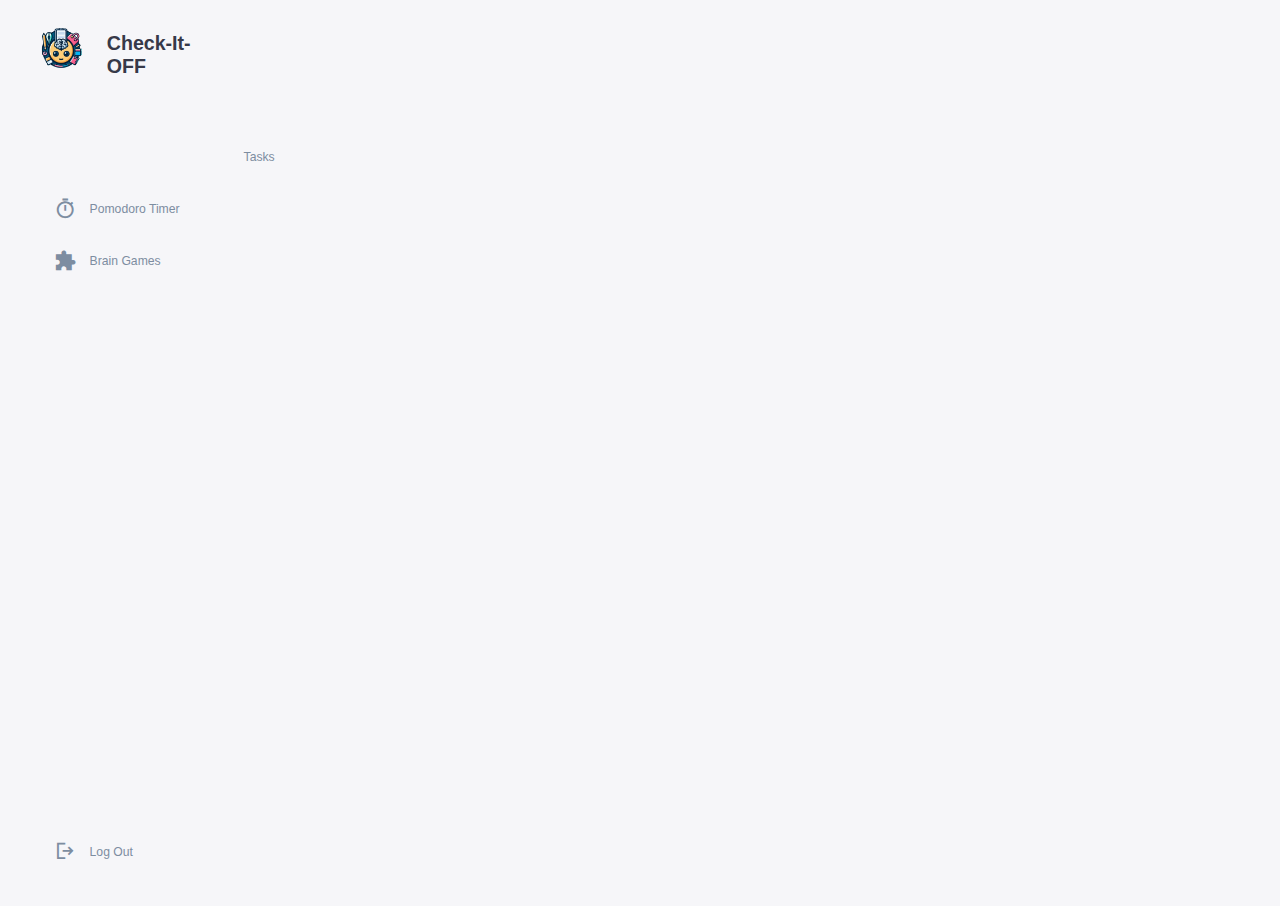
<file: combo/Simple View/simple-main-page.html>
<!DOCTYPE html>
<html lang="en">

<head>
    <meta charset="UTF-8">
    <meta name="viewport" content="width=device-width, initial-scale=1.0">
    <title>Simple View Home</title>
    <link rel="stylesheet" href="simple-view.css">
    <link href="https://fonts.googleapis.com/icon?family=Material+Icons+Sharp" rel="stylesheet">
    <link rel="stylesheet"
        href="https://fonts.googleapis.com/css2?family=Material+Symbols+Sharp:opsz,wght,FILL,GRAD@24,300,0,0" />
    <link rel="preconnect" href="https://fonts.googleapis.com">
    <link rel="preconnect" href="https://fonts.gstatic.com" crossorigin>
    <link href="https://fonts.googleapis.com/css2?family=Open+Sans:wght@300;400;600&display=swap" rel="stylesheet">
</head>

<body>

    <div class="container">
        <aside>
            <div class="top">
                <div class="logo">
                    <img src="/combo/images/grad logo.png" alt="">
                    <h2>Check-It-<span class="">OFF</span></h2>
                </div>
                <div class="close" id="close-btn">
                    <span class="material-symbols-sharp">
                        close
                    </span>
                </div>
            </div>

            <div class="sidebar">
                <a href="#" class="active">
                    <span class="material-icons-sharp">
                        task_alt
                    </span>
                    <h3>Tasks</h3>
                </a>
                <a href="#" class="">
                    <span class="material-icons-sharp">
                        timer
                    </span>
                    <h3>Pomodoro Timer</h3>
                </a>
                <a href="#" class="">
                    <span class="material-icons-sharp">
                        extension
                    </span>
                    <h3>Brain Games</h3>
                </a>

                <a href="#">
                    <span class="material-symbols-sharp">
                        logout
                    </span>
                    <h3>Log Out</h3>
                </a>

            </div>
    </div>
    </aside>
    </div>

</body>

</html>
</file>
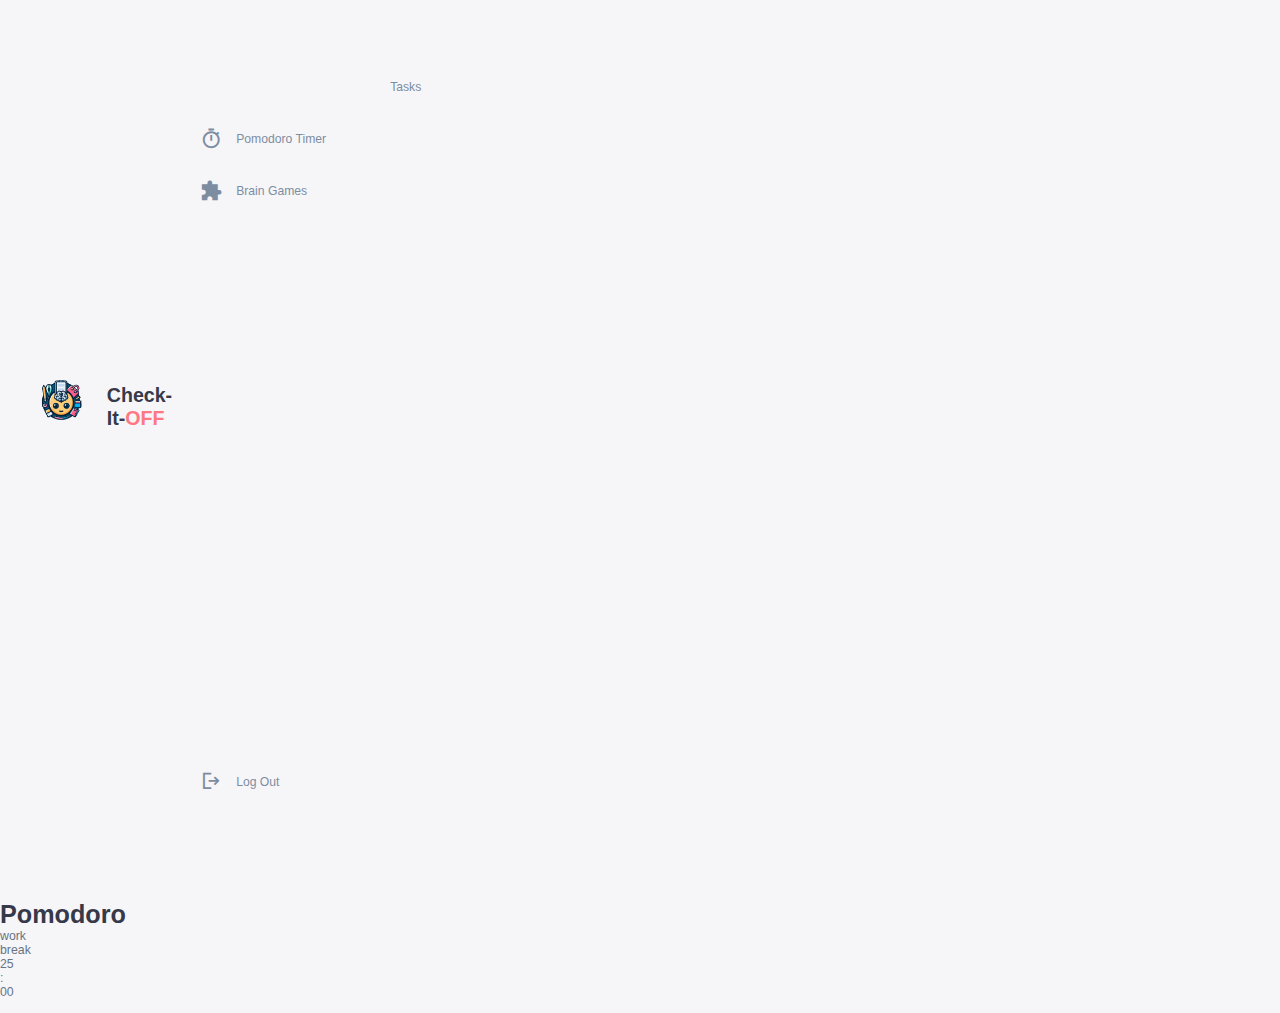
<file: combo/Simple View/simple-pomodoro.html>
<!DOCTYPE html>
<html lang="en">

<head>
    <meta charset="UTF-8">
    <meta name="viewport" content="width=device-width, initial-scale=1.0">
    <title>Simple Pomodoro</title>
    <link rel="stylesheet" href="simple-view.css">
    <link href="https://fonts.googleapis.com/icon?family=Material+Icons+Sharp" rel="stylesheet">
    <link rel="stylesheet"
        href="https://fonts.googleapis.com/css2?family=Material+Symbols+Sharp:opsz,wght,FILL,GRAD@24,300,0,0" />
    <link rel="preconnect" href="https://fonts.googleapis.com">
    <link rel="preconnect" href="https://fonts.gstatic.com" crossorigin>
    <link href="https://fonts.googleapis.com/css2?family=Open+Sans:wght@300;400;600&display=swap" rel="stylesheet">
</head>

<body>

    <div class="container">
        <aside>
            <div class="top">
                <div class="logo">
                    <img src="/combo/images/grad logo.png" alt="">
                    <h2>Check-It-<span class="danger">OFF</span></h2>
                </div>
                <div class="close" id="close-btn">
                    <span class="material-symbols-sharp">
                        close
                    </span>
                </div>

                <div class="sidebar">
                    <a href="#" class="">
                        <span class="material-icons-sharp">
                            task_alt
                        </span>
                        <h3>Tasks</h3>
                    </a>
                    <a href="#" class="active">
                        <span class="material-icons-sharp">
                            timer
                        </span>
                        <h3>Pomodoro Timer</h3>
                    </a>
                    <a href="#" class="">
                        <span class="material-icons-sharp">
                            extension
                        </span>
                        <h3>Brain Games</h3>
                    </a>

                    <a href="#">
                        <span class="material-symbols-sharp">
                            logout
                        </span>
                        <h3>Log Out</h3>
                    </a>

                </div>
            </div>
        </aside>
    </div>



    <section>
        <div class="pomodoro-container">
            <h1>Pomodoro</h1>

            <div class="panel">
                <p id="work">work</p>
                <p id="break">break</p>
            </div>

            <div class="timer">
                <div class="circle">
                    <div class="time">
                        <p id="minutes"></p>
                        <p>:</p>
                        <p id="seconds"></p>
                    </div>
                </div>
            </div>

            <div class="controls">
                <button id="start" onclick="start()"><i class="fa-solid fa-play"></i></button>

                <a id="reset" href="pomodoro.html"><i class="fa-solid fa-arrow-rotate-left"></i></a>
            </div>
        </div>
    </section>


    <script src="pomodoro.js"></script>
</body>

</html>
</file>
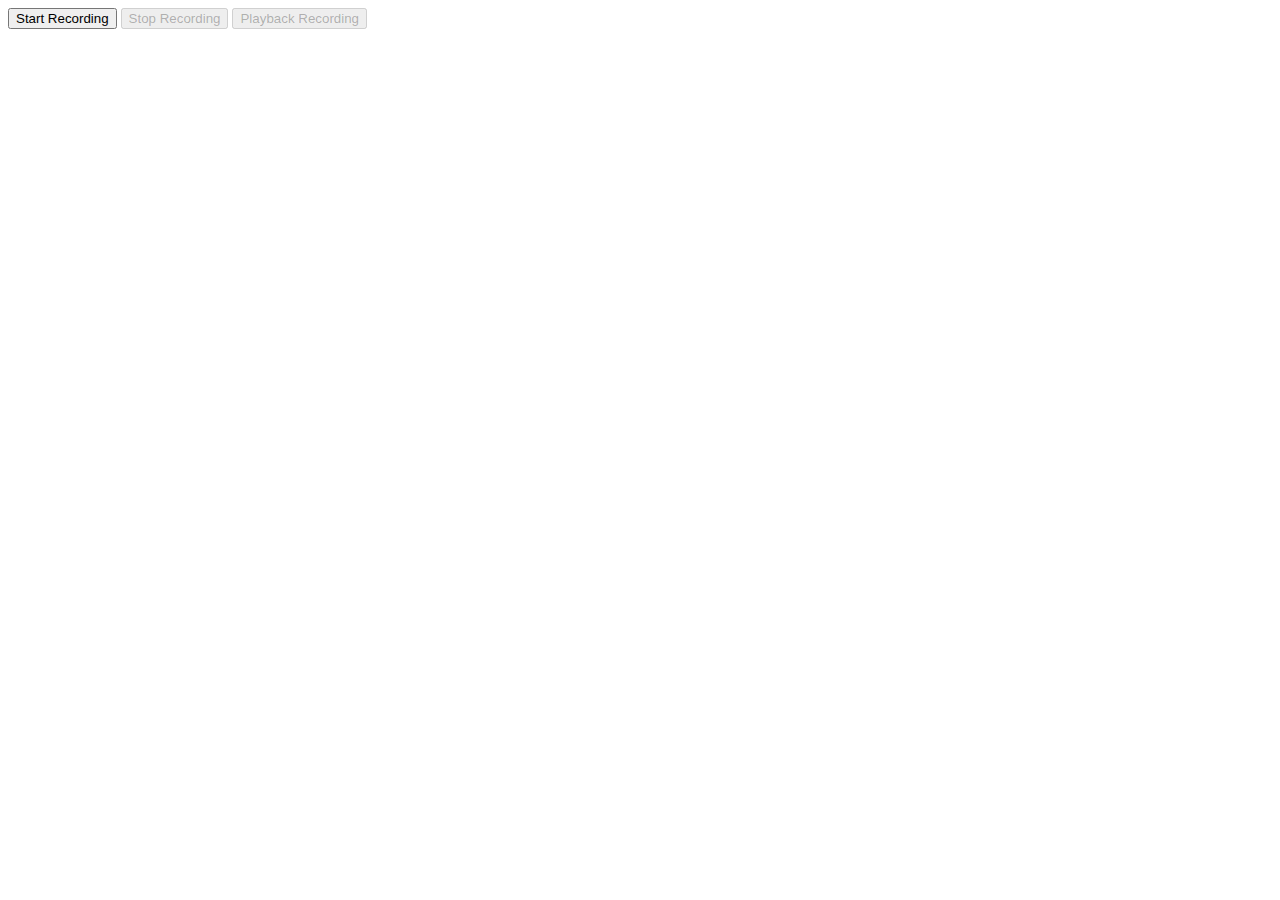
<file: front end/june 20th/chatbot/audio.html>
<!DOCTYPE html>
<html lang="en">

<head>
    <meta charset="UTF-8">
    <meta name="viewport" content="width=device-width, initial-scale=1.0">
    <title>Record, Save, and Playback Audio</title>
</head>

<body>
    <button id="startRecord">Start Recording</button>
    <button id="stopRecord" disabled>Stop Recording</button>
    <button id="playback" disabled>Playback Recording</button>
    <div id="audioPlayer"></div>
    <script>
        let mediaRecorder;
        let chunks = [];
        let recordedAudioUrl;

        const startRecording = () => {
            navigator.mediaDevices.getUserMedia({ audio: true })
                .then(stream => {
                    mediaRecorder = new MediaRecorder(stream);
                    mediaRecorder.start();

                    mediaRecorder.ondataavailable = (e) => {
                        chunks.push(e.data);
                    };

                    mediaRecorder.onstop = () => {
                        const audioBlob = new Blob(chunks);

                        // Create object URL for playback
                        recordedAudioUrl = URL.createObjectURL(audioBlob);

                        // Enable playback button
                        document.getElementById('playback').disabled = false;

                        // Send audioBlob to backend
                        const formData = new FormData();
                        formData.append('audio', audioBlob, 'recorded_audio.wav');

                        fetch('/upload-audio', {
                            method: 'POST',
                            body: formData
                        })
                            .then(response => {
                                if (response.ok) {
                                    console.log('Audio uploaded successfully');
                                } else {
                                    console.error('Failed to upload audio');
                                }
                            })
                            .catch(error => {
                                console.error('Error uploading audio:', error);
                            });

                        chunks = [];
                    };
                })
                .catch(error => {
                    console.error('Error accessing user media:', error);
                });
        };

        const stopRecording = () => {
            mediaRecorder.stop();
        };

        const playbackRecording = () => {
            const audioElement = document.createElement('audio');
            audioElement.controls = true;
            audioElement.src = recordedAudioUrl;
            document.getElementById('audioPlayer').appendChild(audioElement);
        };

        document.getElementById('startRecord').addEventListener('click', () => {
            startRecording();
            document.getElementById('startRecord').disabled = true;
            document.getElementById('stopRecord').disabled = false;
        });

        document.getElementById('stopRecord').addEventListener('click', () => {
            stopRecording();
            document.getElementById('startRecord').disabled = false;
            document.getElementById('stopRecord').disabled = true;
            document.getElementById('playback').disabled = false; // Enable playback after recording is stopped
        });

        document.getElementById('playback').addEventListener('click', () => {
            playbackRecording();
        });
    </script>
</body>

</html>
</file>
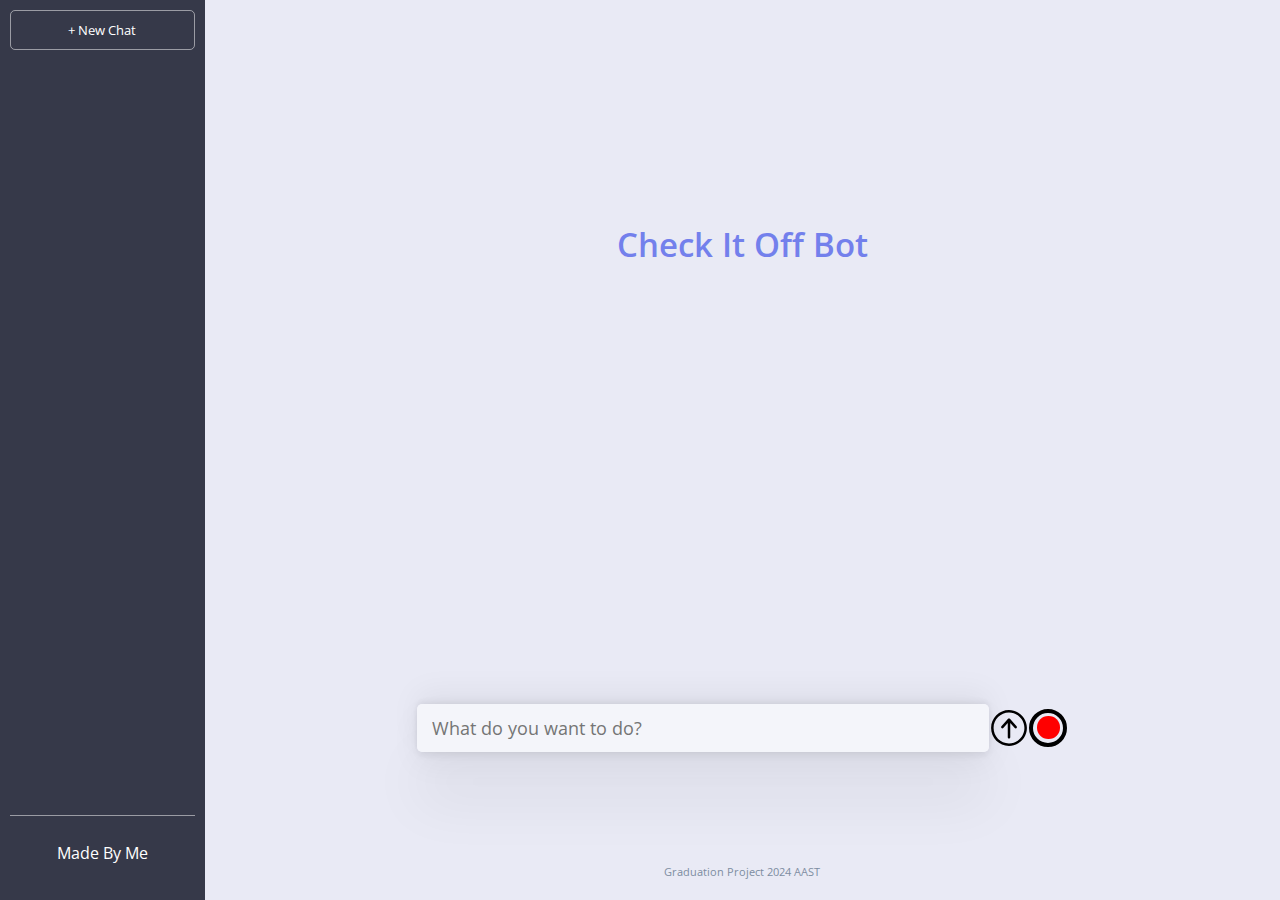
<file: front end/june 20th/chatbot/chatbot.html>
<!DOCTYPE html>
<html lang="en">

<head>
    <meta charset="UTF-8">
    <meta name="viewport" content="width=device-width, initial-scale=1.0">
    <title>Chatbot</title>
    <link rel="stylesheet" href="chatbot.css">
    <link rel="preconnect" href="https://fonts.googleapis.com">
    <link rel="preconnect" href="https://fonts.gstatic.com" crossorigin>
    <link href="https://fonts.googleapis.com/css2?family=Open+Sans:ital,wght@0,300..800;1,300..800&display=swap"
        rel="stylesheet">

</head>

<body>
    <aside class="side-bar">
        <button>+ New Chat</button>
        <div class="history">

        </div>

        <nav>
            <p>Made By Me</p>
        </nav>

    </aside>

    <main>

        <h1>Check It Off Bot</h1>
        <p id="output">

        </p>


        <div class="bottom-section">
            <div class="input-container">
                <input type="text" placeholder="What do you want to do?">
                <div id="submit">
                    <div class="buttons-display">
                        <!-- &#x27A2; -->
                        <img src="up-arrow (1).svg" alt="">
                        <input type="checkbox" name="checkbox" class="checkbox start-record" id="checkbox">
                        <label for="checkbox"> </label>
                    </div>
                </div>
            </div>
        </div>

        <p class="info">Graduation Project 2024 AAST</p>
    </main>


    <script src="chatbot.js"></script>
</body>

</html>
</file>
<file: combo/Simple View/simple-view.css>
.poppins-light {
  font-family: "Poppins", sans-serif;
  font-weight: 300;
  font-style: normal;
}

.poppins-regular {
  font-family: "Poppins", sans-serif;
  font-weight: 400;
  font-style: normal;
}

.poppins-medium {
  font-family: "Poppins", sans-serif;
  font-weight: 500;
  font-style: normal;
}

.poppins-semibold {
  font-family: "Poppins", sans-serif;
  font-weight: 600;
  font-style: normal;
}

.poppins-bold {
  font-family: "Poppins", sans-serif;
  font-weight: 700;
  font-style: normal;
}

.poppins-extrabold {
  font-family: "Poppins", sans-serif;
  font-weight: 800;
  font-style: normal;
}

:root {
  --color-primary: #7380ec;
  --color-danger: #ff7782;
  --color-success: #41f1b6;
  --color-warning: #ffbb55;
  --color-white: #fff;
  --color-info-dark: #7d8da1;
  --color-info-light: #dce1eb;
  --color-dark: #363949;
  --color-light: rgba(132, 139, 200, 0.18);
  --color-primary-variant: #111e88;
  --color-dark-variant: #677483;
  --color-background: #f6f6f9;

  --card-border-radius: 2rem;
  --border-radius-1: 0.4rem;
  --border-radius-2: 0.8rem;
  --border-radius-3: 1.2rem;

  --card-padding: 1.8rem;
  --padding-1: 1.2rem;

  --box-shadow: 0 2rem 3rem var(--color-light);

  --color-primary-clock: hsl(235, 35%, 19%);
  --color-secondary: hsl(358, 78%, 69%);
  --color-font: hsla(0, 0%, 100%, 0.902);

  --color-shadow: hsl(235, 36%, 35%);
}

.dark-theme-variables {
  --color-background: #181a1e;
  --color-white: #202528;
  --color-dark: #edeffd;
  --color-dark-variant: #a3bdcc;
  --color-light: rgba(0, 0, 0, 0.4);
  --box-shadow: 0 2rem 3rem var(--color-light);
}

* {
  margin: 0;
  padding: 0;
  outline: 0;
  appearance: none;
  border: 0;
  text-decoration: none;
  list-style: none;
  box-sizing: border-box;
}

html {
  font-size: 14px;
}

body {
  width: 100vw;
  height: 100vh;
  font-family: poppins, sans-serif;
  font-size: 0.88rem;
  background: var(--color-background);
  user-select: none;
  overflow-x: hidden;
  color: var(--color-dark);
}

.container {
  display: grid;
  width: 96%;
  margin: 0 auto;
  grid-template-columns: 14rem auto;
  gap: 1.8rem;
}

a {
  color: var(--color-dark);
}

img {
  display: block;
  width: 100%;
}

h1 {
  font-weight: 800;
  font-size: 1.8rem;
}

h2 {
  font-size: 1.4rem;
}

h3 {
  font-size: 0.87rem;
}

h4 {
  font-size: 0.8rem;
}

h5 {
  font-size: 0.77rem;
}

small {
  font-size: 0.75rem;
}

.profile-photo {
  width: 2.8rem;
  height: 2.8rem;
  border-radius: 50%;
  overflow: hidden;
}

.text-muted {
  color: var(--color-info-dark);
}

p {
  color: var(--color-dark-variant);
}

b {
  color: var(--color-dark);
}

.primary {
  color: var(--color-primary);
}

.danger {
  color: var(--color-danger);
}

.success {
  color: var(--color-success);
}

.warning {
  color: var(--color-warning);
}

/* ASIDE */
aside {
  height: 100vh;
}

aside .top {
  display: flex;
  align-items: center;
  justify-content: space-between;
  margin-top: 1.4rem;
}

aside .logo {
  display: flex;
  gap: 0.8rem;
  align-items: center;
}

aside .logo img {
  width: 5rem;
  height: 5rem;
}

aside .close {
  display: none;
}

/* SIDEBAR */

aside .sidebar {
  display: flex;
  flex-direction: column;
  height: 86vh;
  position: relative;
  top: 3rem;
}

aside h3 {
  font-weight: 500;
}

aside .sidebar a {
  display: flex;
  color: var(--color-info-dark);
  margin-left: 2rem;
  gap: 1rem;
  align-items: center;
  position: relative;
  height: 3.7rem;
  transition: all 300ms ease;
}

aside .sidebar a span {
  font-size: 1.6rem;
  transition: all 300ms ease;
}

aside .sidebar a:last-child {
  position: absolute;
  bottom: 2rem;
  width: 100%;
}
</file>
<file: front end/june 20th/chatbot/chatbot.css>
:root {
  --color-primary: #7380ec;
  --color-danger: #ff7782;
  --color-success: #41f1b6;
  --color-warning: #ffbb55;
  --color-white: #fff;
  --color-info-dark: #7d8da1;
  --color-info-light: #dce1eb;
  --color-dark: #363949;
  --color-light: rgba(132, 139, 200, 0.18);
  --color-primary-variant: #111e88;
  --color-dark-variant: #677483;
  --color-background: #f6f6f9;

  --card-border-radius: 2rem;
  --border-radius-1: 0.4rem;
  --border-radius-2: 0.8rem;
  --border-radius-3: 1.2rem;

  --card-padding: 1.8rem;
  --padding-1: 1.2rem;

  --box-shadow: 0 2rem 3rem var(--color-light);

  --color-primary-clock: hsl(235, 35%, 19%);
  --color-secondary: hsl(358, 78%, 69%);
  --color-font: hsla(0, 0%, 100%, 0.902);

  --color-shadow: hsl(235, 36%, 35%);
}

* {
  color: var(--color-white);
  font-family: "Open Sans", sans-serif;
}

body {
  margin: 0;
  padding: 0;
  background-color: var(--color-light);
  display: flex;
}

h1 {
  font-size: 33px;
  font-weight: 600;
  padding: 200px;
  color: var(--color-primary);
}

.side-bar {
  background: var(--color-dark);
  width: 244px;
  height: 100vh;
  display: flex;
  flex-direction: column;
  justify-content: space-between;
}

main {
  display: flex;
  flex-direction: column;
  align-items: center;
  text-align: center;
  justify-content: space-between;
  height: 100vh;
  width: 100%;
}

.bottom-section {
  width: 100%;
  display: flex;
  flex-direction: column;
  justify-content: center;
  align-items: center;
}

.info {
  color: var(--color-info-dark);
  font-size: 11px;
  padding: 10px;
}

input:focus {
  outline: none;
}

.input-container {
  display: flex;
  align-items: center;
  width: 100%;
  max-width: 650px;
  margin: 0 auto;
}

.input-container input {
  flex: 1;
  border: none;
  background: rgba(255, 255, 255, 0.5);
  color: var(--color-dark);
  font-size: 17.5px;
  padding: 12px 40px 12px 15px; /* Adjust padding to accommodate the buttons */
  border-radius: 5px;
  box-shadow: rgba(0, 0, 0, 0.05) 0 54px 55px, rgba(0, 0, 0, 0.05) 0 -12px 30px,
    rgba(0, 0, 0, 0.05) 0 12px 30px, rgba(0, 0, 0, 0.05) 0 -3px 5px,
    rgba(0, 0, 0, 0.05) 0 4px 6px;
  word-wrap: break-word; /* For older browsers */
  overflow-wrap: break-word; /* For newer browsers */
}

.input-container #checkbox {
  border: none;
  background: transparent;
  cursor: pointer;
  margin-left: 10px; /* Adjust spacing between input and button */
}

.input-container img {
  width: 20px; /* Adjust the size of the arrow icon */
  height: 20px;
}

.input-container #submit {
  cursor: pointer;
}

.buttons-display {
  display: flex;
  align-items: center;
  justify-content: center;
}

.buttons-display img {
  width: 40px;
  height: 40px;
}

.checkbox {
  display: none;
}
.checkbox + label {
  --size: 45%;
  --radius: 50%;
  border: 4px solid black;
  border-radius: var(--radius);
  cursor: pointer;
  display: inline-block;
  height: 30px;
  width: 30px;
  position: relative;
}
.checkbox + label:before {
  background-color: red;
  border-radius: var(--radius);
  bottom: 0;
  content: " ";
  height: 75%;
  width: 75%;
  left: 0;
  margin: auto;
  position: absolute;
  right: 0;
  top: 0;
  transition: all 0.25s cubic-bezier(1, 0, 0, 0.2);
}
.checkbox:checked + label {
  animation: 0.15s ripple 0.25s;
}
.checkbox:checked + label:before {
  height: 50%;
  width: 50%;
  border-radius: 10%;
  transform: rotateZ(180deg);
}

button {
  border: solid 0.5px rgba(255, 255, 255, 0.5);
  background: transparent;
  border-radius: 5px;
  padding: 10px;
  margin: 10px;
}

button:hover {
  background: white;
  color: black;
  cursor: pointer;
}

nav {
  border-top: solid 0.5px rgba(255, 255, 255, 0.5);
  padding: 10px;
  margin: 10px;
  text-align: center;
}

.history {
  padding: 10px;
  margin: 10px;
  display: flex;
  flex-direction: column;
  height: 100%;
}

.history p {
  cursor: pointer;
}
</file>
